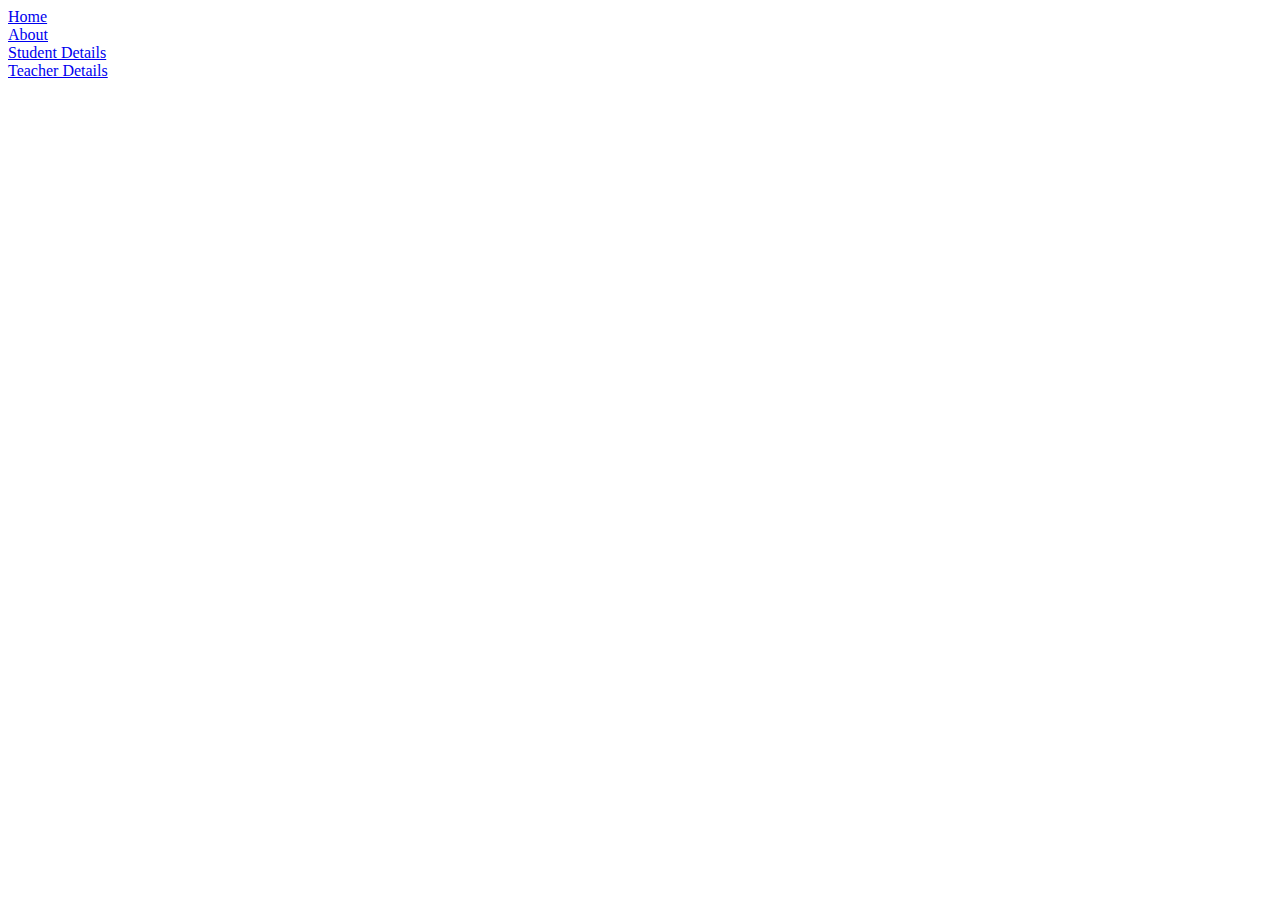
<file: SchoolManagementSystem/src/main/resources/templates/index.html>
<!DOCTYPE html>
<html lang="en" xmlns:th="http://www.thymeleaf.org">
<head>
<meta charset="ISO-8859-1">
<title> School Management System</title>
<link  rel="stylesheet" th:href="@{/css/style.css}">
<link rel="stylesheet"
    href="https://cdn.jsdelivr.net/npm/bootstrap@5.3.0-alpha2/dist/css/bootstrap.min.css"
	integrity="sha384-aFq/bzH65dt+w6FI2ooMVUpc+21e0SRygnTpmBvdBgSdnuTN7QbdgL+OapgHtvPp" 
	crossorigin="anonymous">
</head>
<body class = "index">


<div class="this">
<div class = "hom">
<a href="/" >Home</a>
 </div>
 <div class = "about">
<a href="/">About</a>
 </div>
 </div>
 

	<div class="cont">
		<div class="stu" >
		<a href="/showNewStudentDetails"> <span class="sd"> Student Details </span><br>
		</a>
		</div>
		
		<div class="tea">
		<a href="/showNewTeacherDetails"> <span class="td"> Teacher Details </span></a>
		</div>
		
	</div>

</body>

	
</body>
</html>
</file>
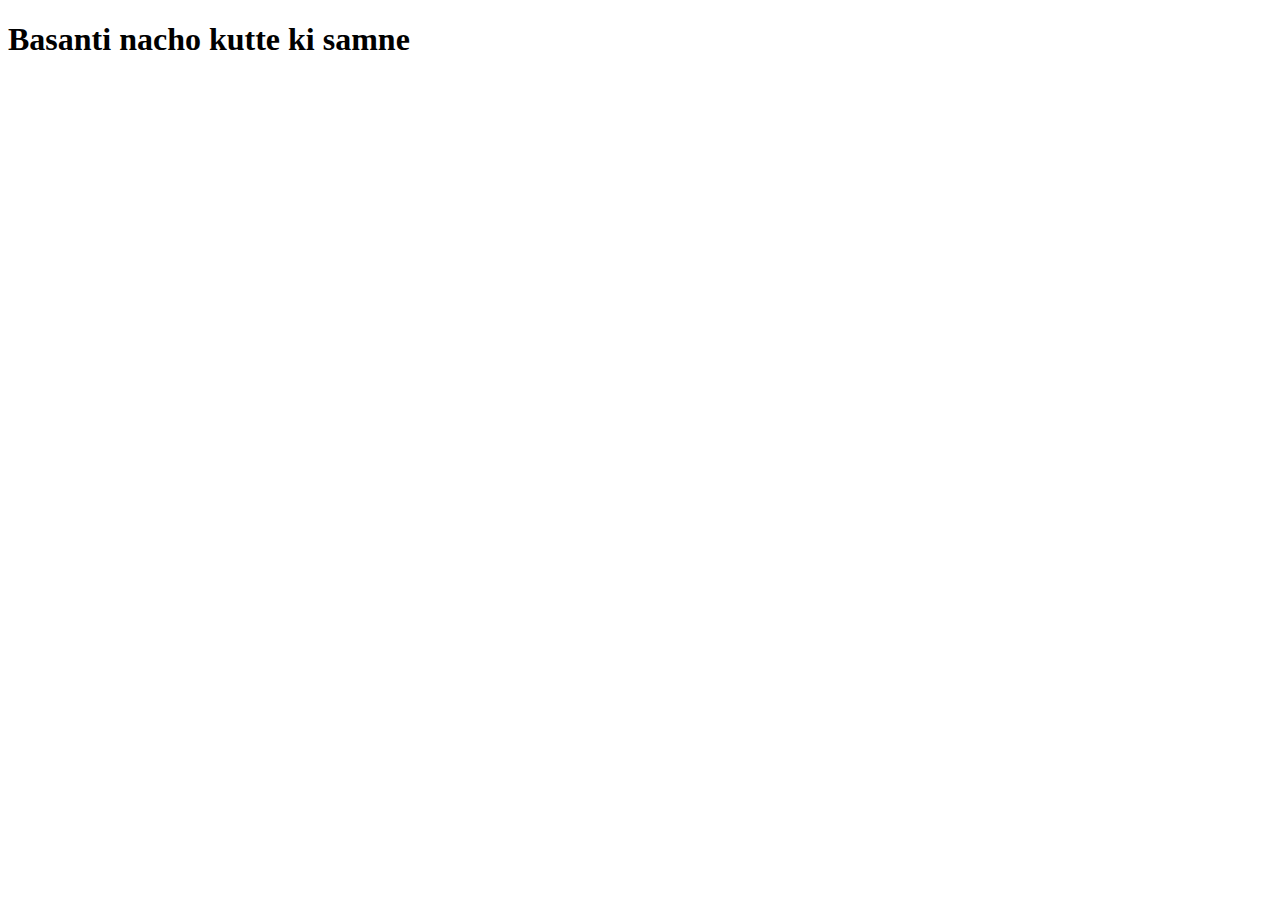
<file: SchoolManagementSystem/src/main/resources/templates/design.html>
<!DOCTYPE html>
<html lang="en" xmlns:th="http://www.thymeleaf.org">
<head>
<meta charset="ISO-8859-1">
<link  rel="stylesheet" th:href="@{/css/style.css}">
<title>Design</title>
</head>
<body>
	<div class = "container">
		<h1>Basanti nacho kutte ki samne</h1>
	</div>
</body>
</html>
</file>
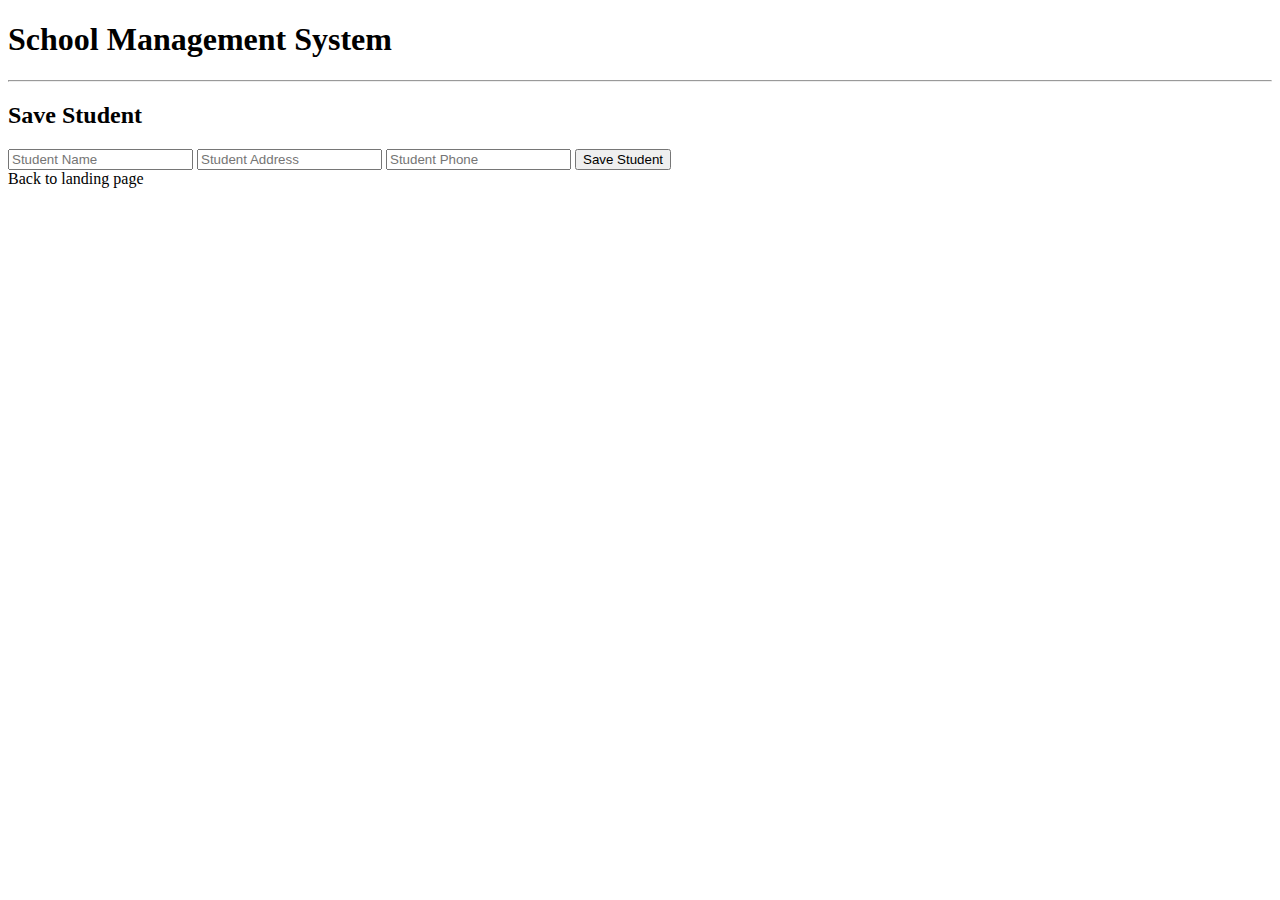
<file: SchoolManagementSystem/src/main/resources/templates/new_students.html>
<!DOCTYPE html>
<html lang="en" xmlns:th="http://www.thymeleaf.org">
<head>
<meta charset="ISO-8859-1">
<title>School Management System</title>
<link rel="stylesheet"
    href="https://cdn.jsdelivr.net/npm/bootstrap@5.3.0-alpha2/dist/css/bootstrap.min.css"
	integrity="sha384-aFq/bzH65dt+w6FI2ooMVUpc+21e0SRygnTpmBvdBgSdnuTN7QbdgL+OapgHtvPp" 
	crossorigin="anonymous">
</head>
<body>
	<div class="container">
		<h1>School Management System</h1>
		<hr>
		<h2>Save Student</h2>
		
		<form action="post" th:action="@{/saveStudent}" th:object="${student}" method="POST">
		
		<input type="text" th:field="*{name}"
		placeholder="Student Name" class="form-control mb-4 col-4">
			
		<input type="text" th:field="*{address}"
		placeholder="Student Address" class="form-control mb-4 col-4">
			
		<input type="text" th:field="*{phone}"
		placeholder="Student Phone " class="form-control mb-4 col-4">
			
		<button type="submit" class="btn btn-info col-2">Save Student</button>
		</form>
		
		<a th:href = "@{/}"> Back to landing page</a>
		
		
	</div>
</body>
</html>
</file>
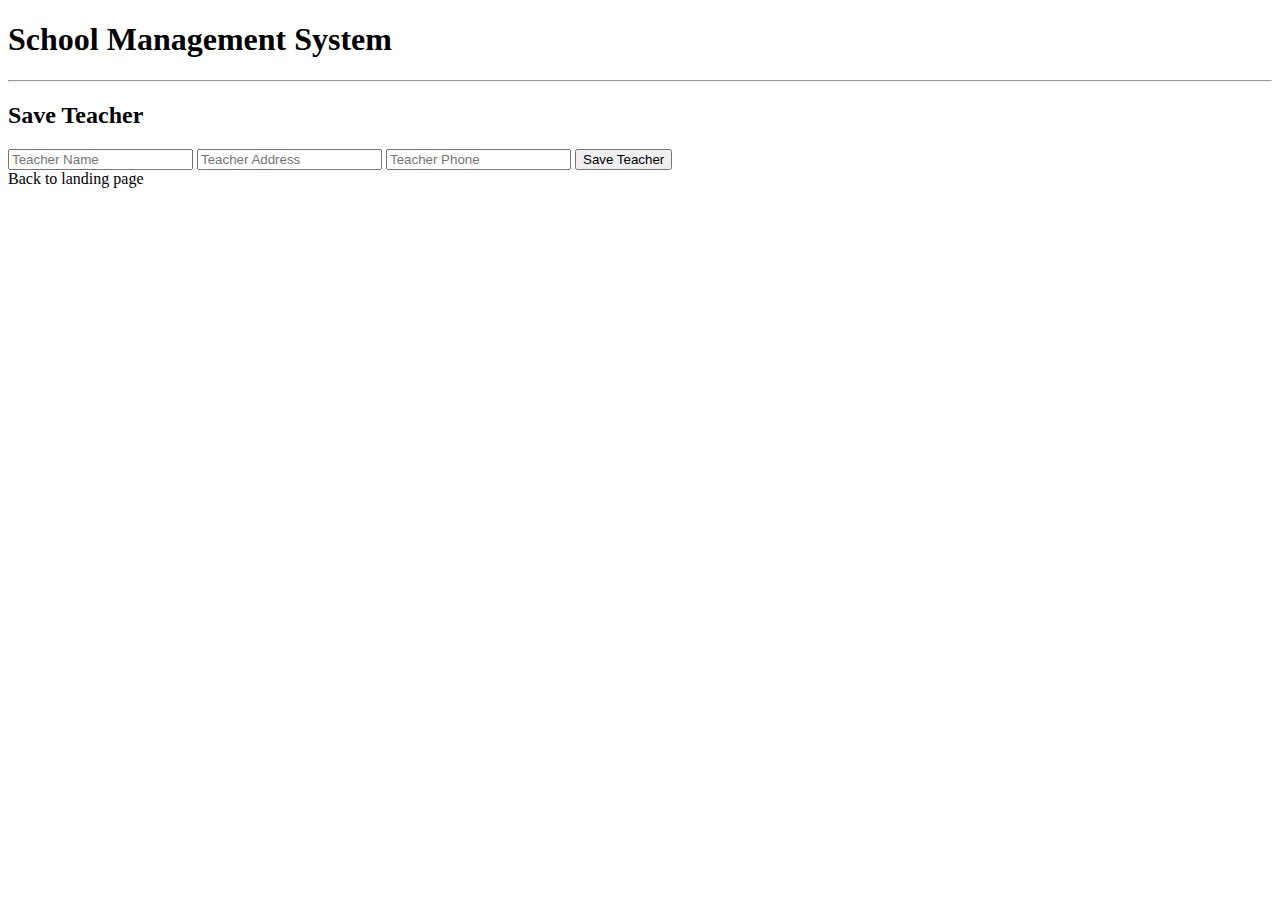
<file: SchoolManagementSystem/src/main/resources/templates/new_teachers.html>
<!DOCTYPE html>
<html lang="en" xmlns:th="http://www.thymeleaf.org">
<head>
<meta charset="ISO-8859-1">
<title>School Management System</title>
<link rel="stylesheet"
    href="https://cdn.jsdelivr.net/npm/bootstrap@5.3.0-alpha2/dist/css/bootstrap.min.css"
	integrity="sha384-aFq/bzH65dt+w6FI2ooMVUpc+21e0SRygnTpmBvdBgSdnuTN7QbdgL+OapgHtvPp" 
	crossorigin="anonymous">
</head>
<body>
	<div class="container">
		<h1>School Management System</h1>
		<hr>
		<h2>Save Teacher</h2>
		
		<form action="post" th:action="@{/saveTeacher}" th:object="${teacher}" method="POST">
		
		<input type="text" th:field="*{name}"
		placeholder="Teacher Name" class="form-control mb-4 col-4">
			
		<input type="text" th:field="*{address}"
		placeholder="Teacher Address" class="form-control mb-4 col-4">
			
		<input type="text" th:field="*{phone}"
		placeholder="Teacher Phone " class="form-control mb-4 col-4">
			
		<button type="submit" class="btn btn-info col-2">Save Teacher</button>
		</form>
		
		<a th:href = "@{/}"> Back to landing page</a>
		
		
	</div>
</body>
</html>
</file>
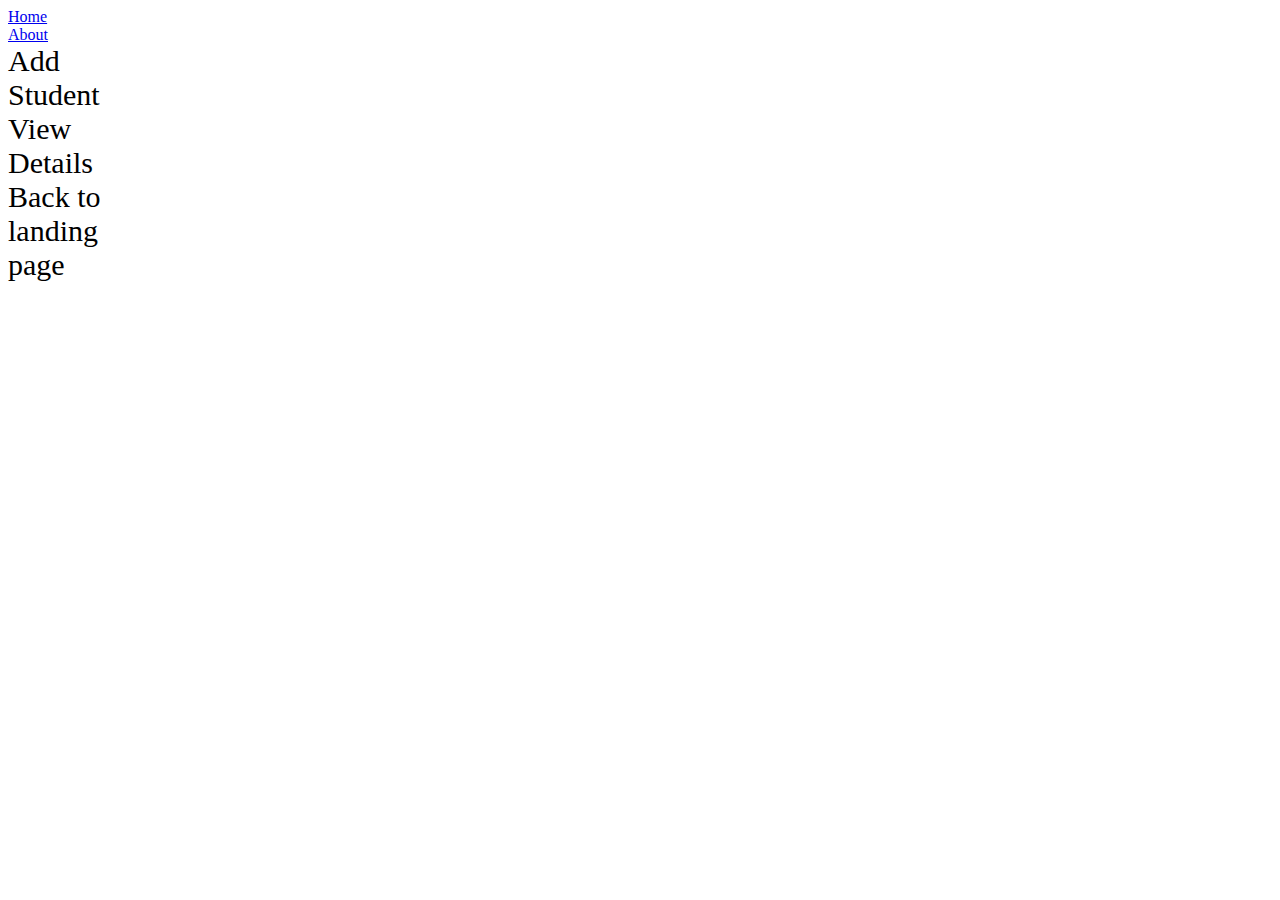
<file: SchoolManagementSystem/src/main/resources/templates/student_details.html>
<!DOCTYPE html>
<html lang="en" xmlns:th="http://www.thymeleaf.org">
<head>
<meta charset="ISO-8859-1">
<title>School Management System</title>
<link  rel="stylesheet" th:href="@{/css/style.css}">
<link rel="stylesheet"
    href="https://cdn.jsdelivr.net/npm/bootstrap@5.3.0-alpha2/dist/css/bootstrap.min.css"
	integrity="sha384-aFq/bzH65dt+w6FI2ooMVUpc+21e0SRygnTpmBvdBgSdnuTN7QbdgL+OapgHtvPp" 
	crossorigin="anonymous">
</head>
<body class="sdetail" >
	
	<div class="this">
	<div class = "hom">
	<a href="/" >Home</a>
	 </div>
	 <div class = "about">
	<a href="/">About</a>
	 </div>
	 </div>
	 
	
	<div class="cont">
	<div class="stu">
	<a th:href="@{/addStudents}" style="font-size: 30px;
    text-decoration: none;
    width: 112px;
    display: block;"> 
    <span class="add" >Add Student </span> <br> </a>
	</div>
	
	<div class="tea">
	<a  th:href="@{/listDetails}"  style="font-size: 30px;
    text-decoration: none;
    width: 112px;
    display: block;"><span class="vdetail"> View Details</span><br></a>
	</div>
	<div class="back">
	<a th:href = "@{/}" style="font-size: 30px;
    text-decoration: none;
    width: 112px;
    display: block;"> <span class="bland">Back to landing page</span> </a>
	</div>
	</div>
</body>
</html>
</file>
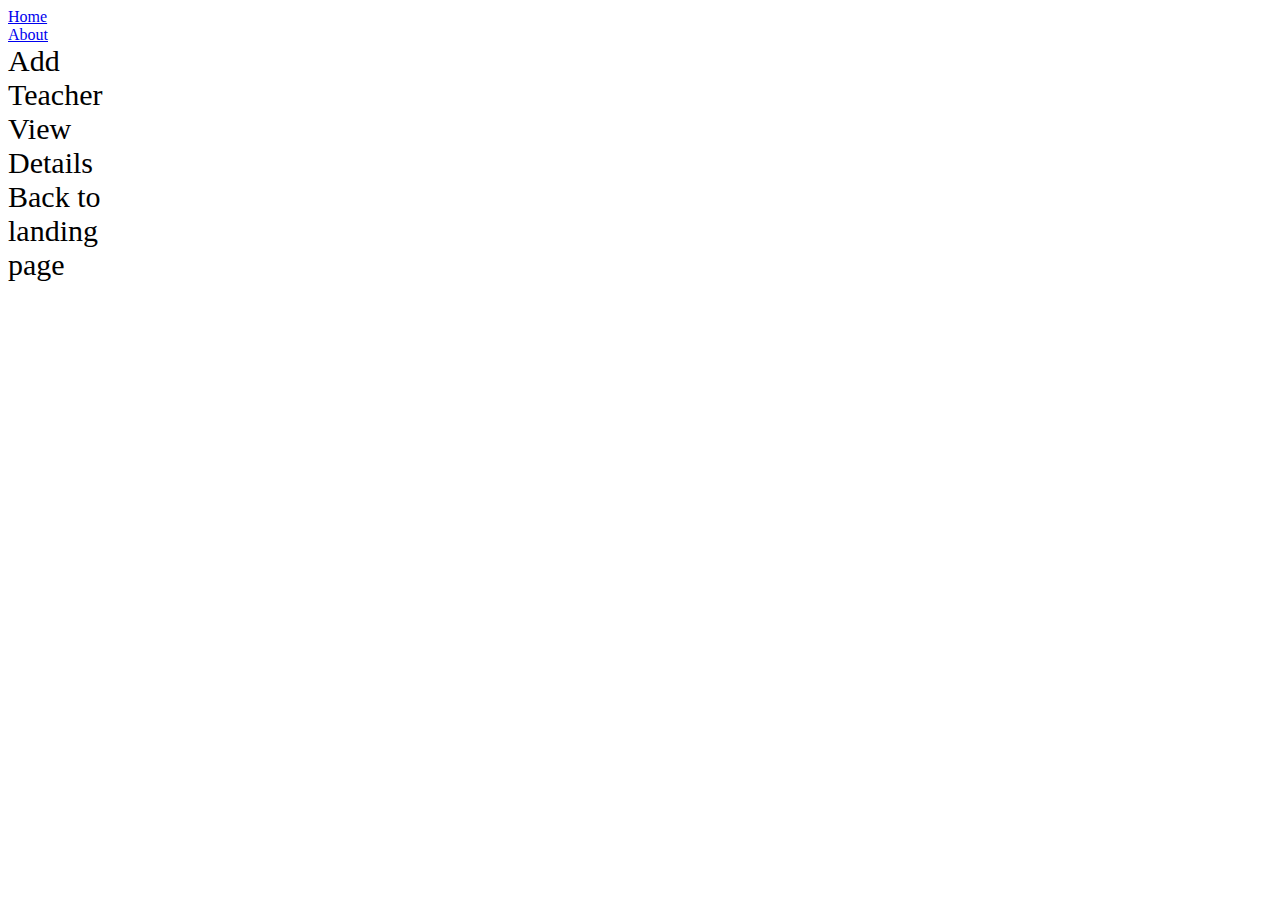
<file: SchoolManagementSystem/src/main/resources/templates/teacher_details.html>
<!DOCTYPE html>
<html lang="en" xmlns:th="http://www.thymeleaf.org">
<head>
<meta charset="ISO-8859-1">
<title>School Management System</title>
<link  rel="stylesheet" th:href="@{/css/style.css}">
<link rel="stylesheet"
    href="https://cdn.jsdelivr.net/npm/bootstrap@5.3.0-alpha2/dist/css/bootstrap.min.css"
	integrity="sha384-aFq/bzH65dt+w6FI2ooMVUpc+21e0SRygnTpmBvdBgSdnuTN7QbdgL+OapgHtvPp" 
	crossorigin="anonymous">
</head>
<body class="tdetails">

	<div class="this">
	<div class = "hom">
	<a href="/">Home</a>
	 </div>
	 <div class = "about">
	<a href="/">About</a>
	 </div>
	 </div>
	 
	
		<div class="cont">
	<div class="stu">
	<a th:href="@{/addTeachers}" style="font-size: 30px;
    text-decoration: none;
    width: 112px;
    display: block;"> 
    <span class="add">Add Teacher </span> <br> </a>
	</div>
	
	<div class="tea">
	<a  th:href="@{/listDetails}"  style="font-size: 30px;
    text-decoration: none;
    width: 112px;
    display: block;"><span class="vdetail"> View Details</span><br></a>
	</div>
	<div class="back">
	<a th:href = "@{/}" style="font-size: 30px;
    text-decoration: none;
    width: 112px;
    display: block;"> <span class="bland">Back to landing page</span> </a>
	</div>
	</div>
</body>
</html>
</file>
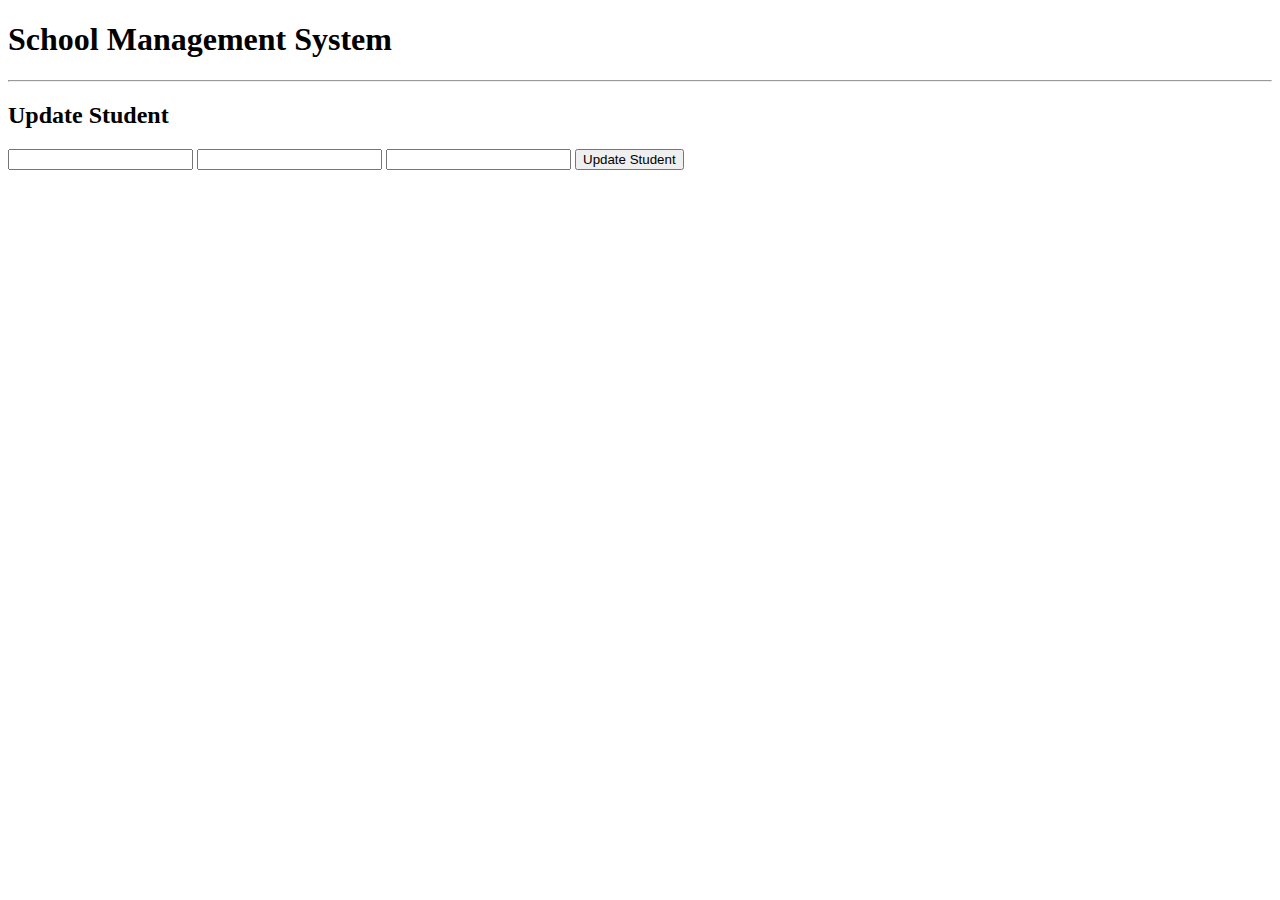
<file: SchoolManagementSystem/src/main/resources/templates/update_student.html>
<!DOCTYPE html>
<html lang="en" xmlns:th="http://www.thymeleaf.org">
<head>
<meta charset="ISO-8859-1">
<title>School Management System</title>

<link rel="stylesheet"
    href="https://cdn.jsdelivr.net/npm/bootstrap@5.3.0-alpha2/dist/css/bootstrap.min.css"
	integrity="sha384-aFq/bzH65dt+w6FI2ooMVUpc+21e0SRygnTpmBvdBgSdnuTN7QbdgL+OapgHtvPp" 
	crossorigin="anonymous">
</head>
<body>
<div class= "container">

	<h1>School Management System</h1>
	<hr>
	<h2>Update Student</h2>
	<form action="#" th:action="@{/saveStudent}" th:object="${student}" method="POST">
		
		<input type = "hidden" th:field = "*{id}"/>
		
		<input type="text" th:field="*{name}" class="form-control mb-4 col-4">
		<input type="text" th:field="*{address}" class="form-control mb-4 col-4">
		<input type="text" th:field="*{phone}" class="form-control mb-4 col-4">

		<button type="submit" class="btn btn-info col-2">Update Student</button>
	</form>
</div>
</body>
</html>
</file>
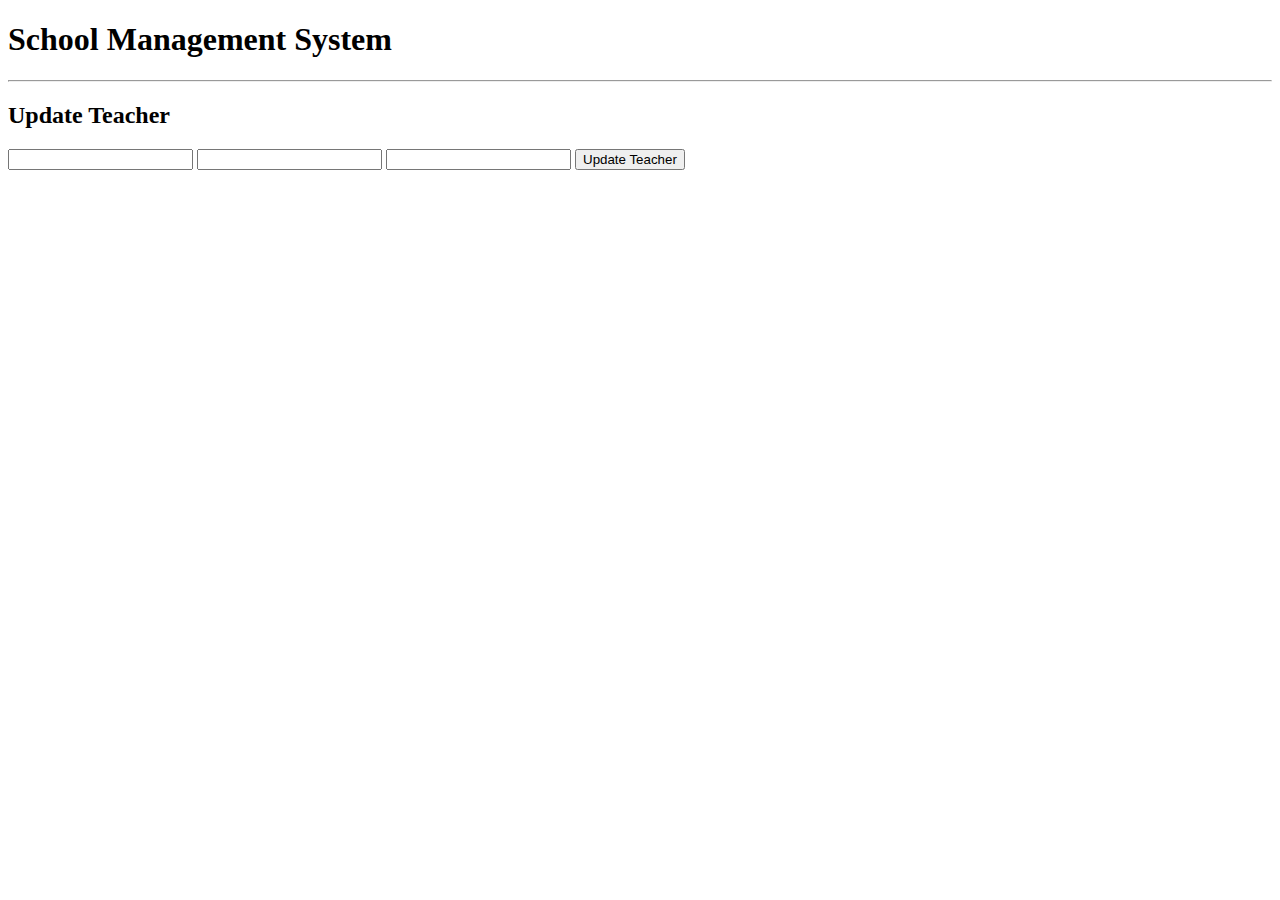
<file: SchoolManagementSystem/src/main/resources/templates/update_teacher.html>
<!DOCTYPE html>
<html lang="en" xmlns:th="http://www.thymeleaf.org">
<head>
<meta charset="ISO-8859-1">
<title>School Management System</title>

<link rel="stylesheet"
    href="https://cdn.jsdelivr.net/npm/bootstrap@5.3.0-alpha2/dist/css/bootstrap.min.css"
	integrity="sha384-aFq/bzH65dt+w6FI2ooMVUpc+21e0SRygnTpmBvdBgSdnuTN7QbdgL+OapgHtvPp" 
	crossorigin="anonymous">
</head>
<body>
<div class= "container">

	<h1>School Management System</h1>
	<hr>
	<h2>Update Teacher</h2>
	<form action="#" th:action="@{/saveTeacher}" th:object="${teacher}" method="POST">
		
		<input type = "hidden" th:field = "*{id}"/>
		
		<input type="text" th:field="*{name}" class="form-control mb-4 col-4">
		<input type="text" th:field="*{address}" class="form-control mb-4 col-4">
		<input type="text" th:field="*{phone}" class="form-control mb-4 col-4">

		<button type="submit" class="btn btn-info col-2">Update Teacher</button>
	</form>
</div>
</body>
</html>
</file>
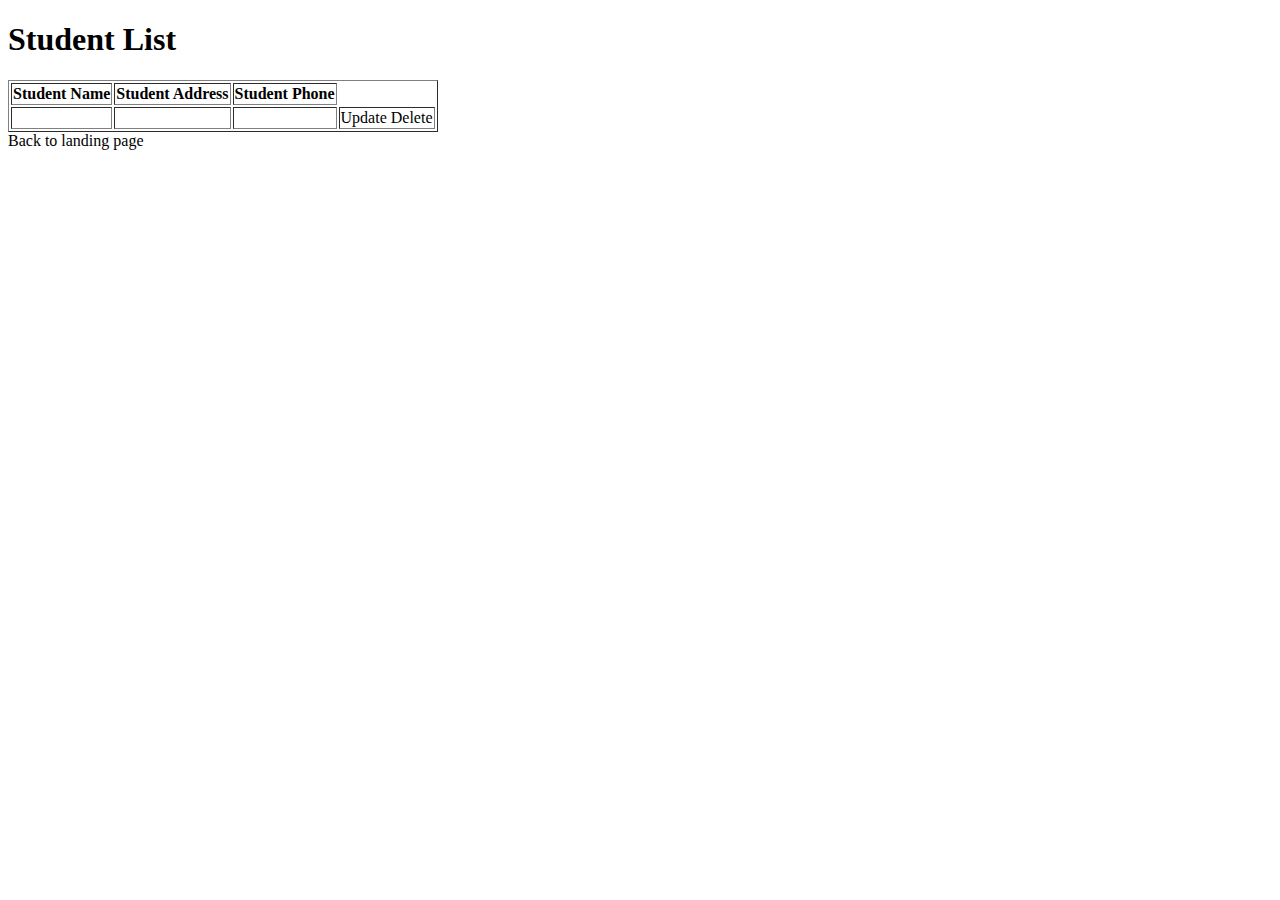
<file: SchoolManagementSystem/src/main/resources/templates/views_details.html>
<!DOCTYPE html>
<html lang="en" xmlns:th="http://www.thymeleaf.org">
<head>
<meta charset="ISO-8859-1">
<title>School Management System</title>

<link rel="stylesheet"
    href="https://cdn.jsdelivr.net/npm/bootstrap@5.3.0-alpha2/dist/css/bootstrap.min.css"
	integrity="sha384-aFq/bzH65dt+w6FI2ooMVUpc+21e0SRygnTpmBvdBgSdnuTN7QbdgL+OapgHtvPp" 
	crossorigin="anonymous">
</head>
<body>
<div class = "container my-2">

<h1>Student List</h1>
<a th:href = "@{/showNewStudentDetails}" class="btn btn-primary btn-sm mb-3"></a>

<table border="1" class = "table table-striped table-responsive-md">
 <thead>
 	<tr>
 		<th>Student Name</th>
 		<th>Student Address</th>
 		<th>Student Phone</th>
 		
 	</tr>
 </thead>
 <tbody>
 	<tr th:each = "student:${student}">
 		<td th:text="${student.name}"></td>
 		<td th:text="${student.address}"></td>
 		<td th:text="${student.phone}"></td>
 		
 		<td> <a th:href="@{/updateStudent/{id}(id=${student.id})}" class ="btn btn-primary">Update</a>
			 <a th:href="@{/deleteStudent/{id}(id=${student.id})}" class ="btn btn-danger">Delete</a>
		</td>
 		
 </tbody>
 </table>
 <a th:href = "@{/}"> Back to landing page</a>
</div>
</body>
</html>
</file>
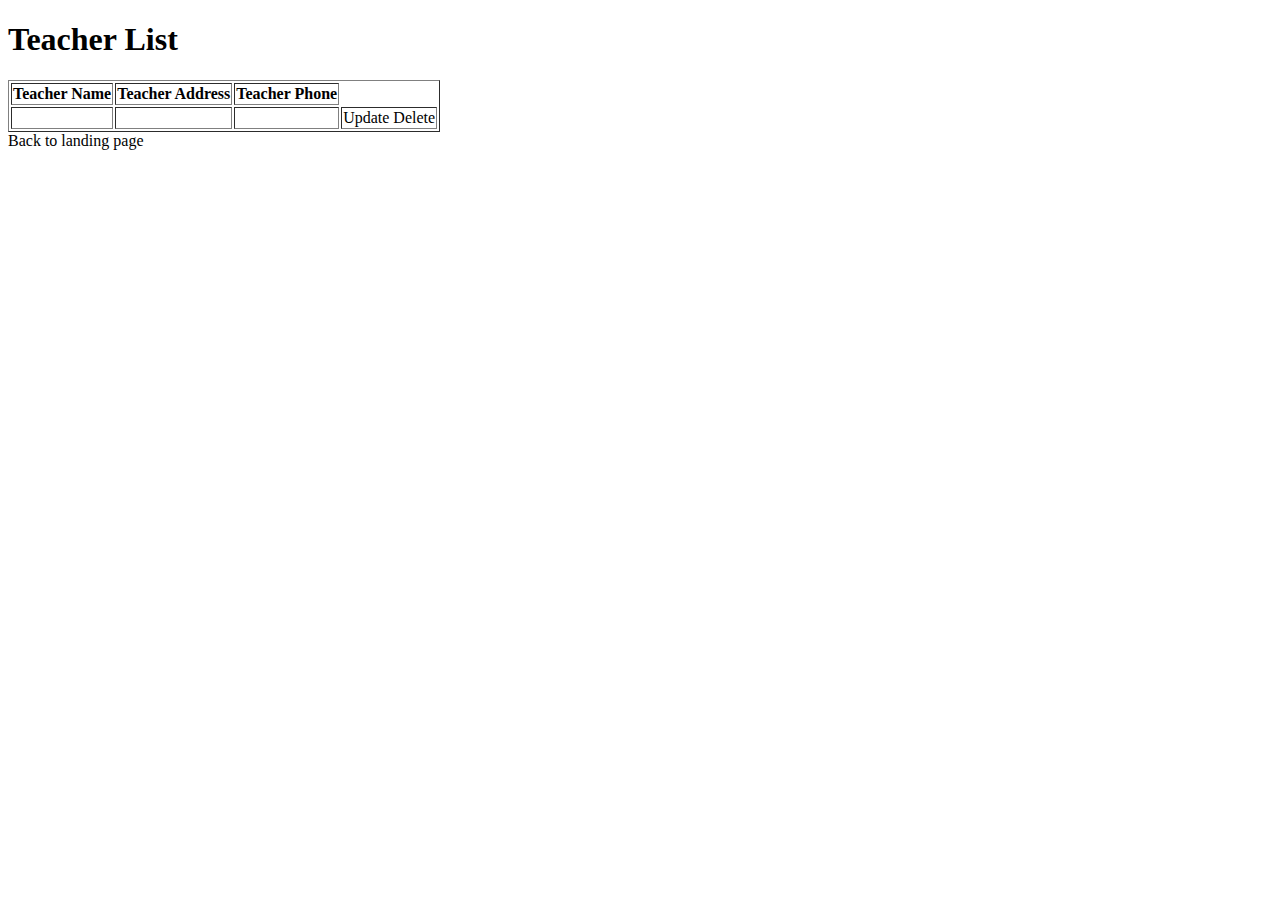
<file: SchoolManagementSystem/src/main/resources/templates/viewt_details.html>
<!DOCTYPE html>
<html lang="en" xmlns:th="http://www.thymeleaf.org">
<head>
<meta charset="ISO-8859-1">
<title>School Management System</title>

<link rel="stylesheet"
    href="https://cdn.jsdelivr.net/npm/bootstrap@5.3.0-alpha2/dist/css/bootstrap.min.css"
	integrity="sha384-aFq/bzH65dt+w6FI2ooMVUpc+21e0SRygnTpmBvdBgSdnuTN7QbdgL+OapgHtvPp" 
	crossorigin="anonymous">
</head>
<body>
<div class = "container my-2">

<h1>Teacher List</h1>
<a th:href = "@{/showNewTeacherDetails}" class="btn btn-primary btn-sm mb-3"></a>

<table border="1" class = "table table-striped table-responsive-md">
 <thead>
 	<tr>
 		<th>Teacher Name</th>
 		<th>Teacher Address</th>
 		<th>Teacher Phone</th>
 		
 	</tr>
 </thead>
 <tbody>
 	<tr th:each = "teacher:${teacher}">
 		<td th:text="${teacher.name}"></td>
 		<td th:text="${teacher.address}"></td>
 		<td th:text="${teacher.phone}"></td>
 		
 	<td> <a th:href="@{/updateTeacher/{id}(id=${teacher.id})}" class ="btn btn-primary">Update</a>
		 <a th:href="@{/deleteTeacher/{id}(id=${teacher.id})}" class ="btn btn-danger">Delete</a>
	</td>
	
 </tbody>
 </table>
 <a th:href = "@{/}"> Back to landing page</a>
</div>
</body>
</html>
</file>
